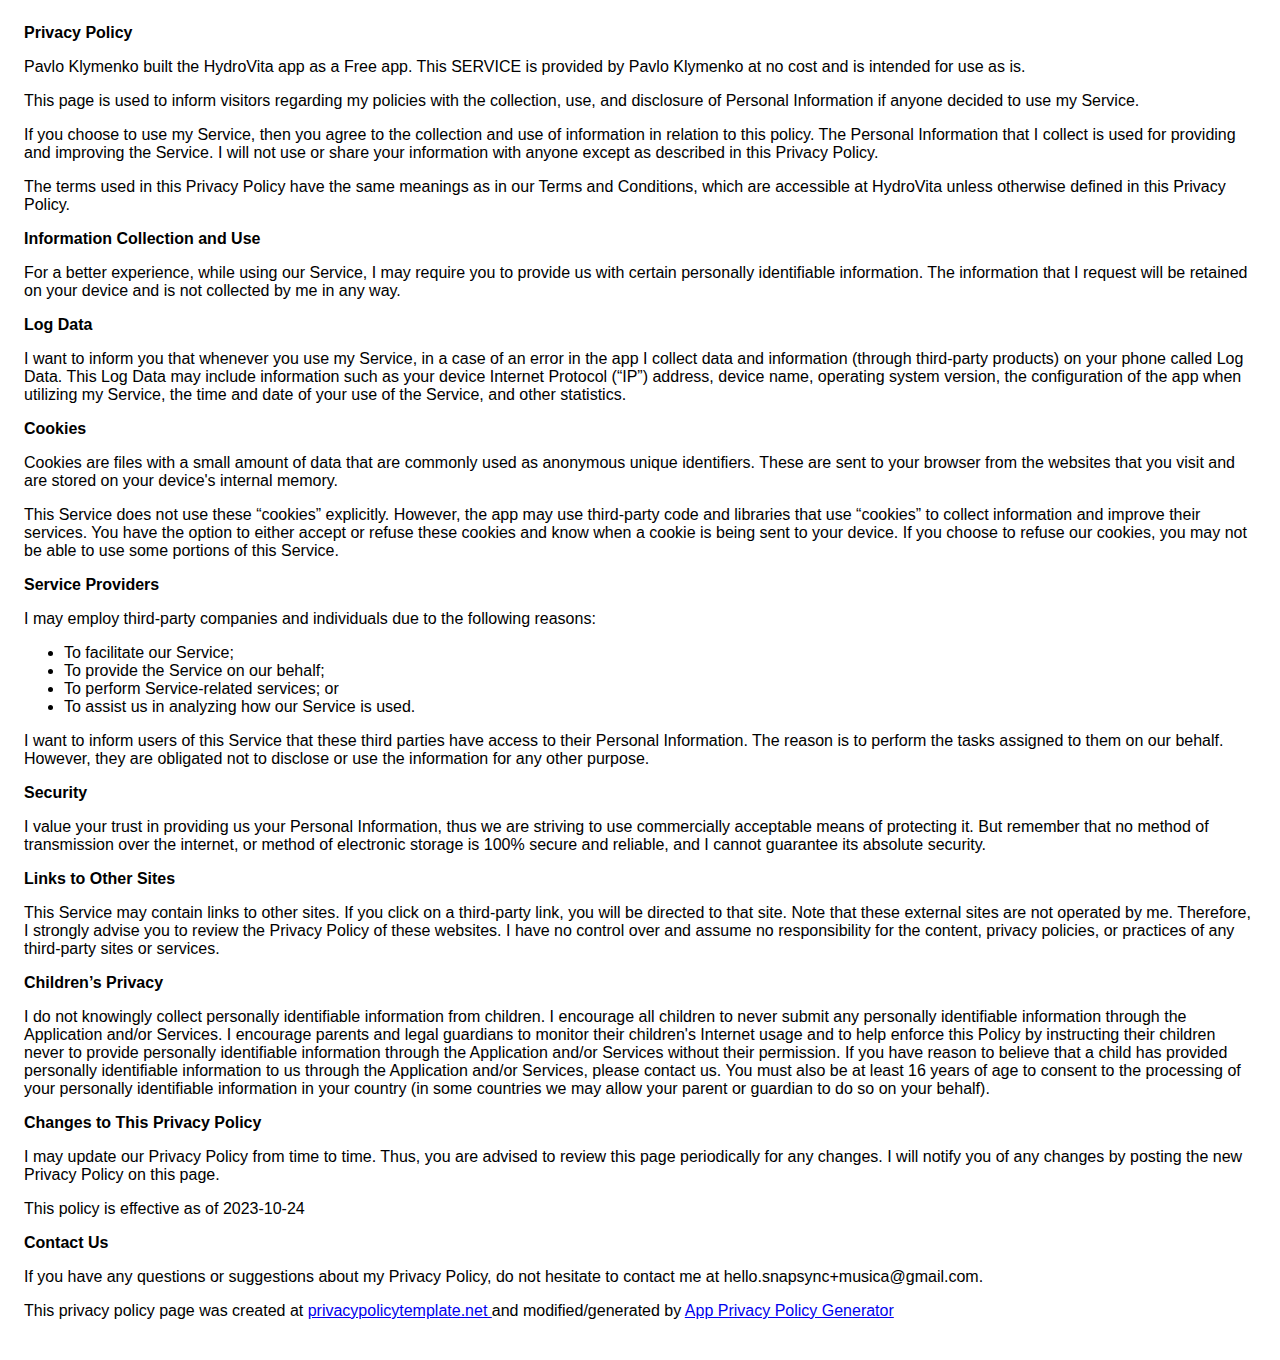
<file: privacy.html>
<!DOCTYPE html>
    <html>
    <head>
      <meta charset='utf-8'>
      <meta name='viewport' content='width=device-width'>
      <title>Privacy Policy</title>
      <style> body { font-family: 'Helvetica Neue', Helvetica, Arial, sans-serif; padding:1em; } </style>
    </head>
    <body>
    <strong>Privacy Policy</strong> <p>
                  Pavlo Klymenko built the HydroVita app as
                  a Free app. This SERVICE is provided by
                  Pavlo Klymenko at no cost and is intended for use as
                  is.
                </p> <p>
                  This page is used to inform visitors regarding my
                  policies with the collection, use, and disclosure of Personal
                  Information if anyone decided to use my Service.
                </p> <p>
                  If you choose to use my Service, then you agree to
                  the collection and use of information in relation to this
                  policy. The Personal Information that I collect is
                  used for providing and improving the Service. I will not use or share your information with
                  anyone except as described in this Privacy Policy.
                </p> <p>
                  The terms used in this Privacy Policy have the same meanings
                  as in our Terms and Conditions, which are accessible at
                  HydroVita unless otherwise defined in this Privacy Policy.
                </p> <p><strong>Information Collection and Use</strong></p> <p>
                  For a better experience, while using our Service, I
                  may require you to provide us with certain personally
                  identifiable information. The information that
                  I request will be retained on your device and is not collected by me in any way.
                </p> <!----> <p><strong>Log Data</strong></p> <p>
                  I want to inform you that whenever you
                  use my Service, in a case of an error in the app
                  I collect data and information (through third-party
                  products) on your phone called Log Data. This Log Data may
                  include information such as your device Internet Protocol
                  (“IP”) address, device name, operating system version, the
                  configuration of the app when utilizing my Service,
                  the time and date of your use of the Service, and other
                  statistics.
                </p> <p><strong>Cookies</strong></p> <p>
                  Cookies are files with a small amount of data that are
                  commonly used as anonymous unique identifiers. These are sent
                  to your browser from the websites that you visit and are
                  stored on your device's internal memory.
                </p> <p>
                  This Service does not use these “cookies” explicitly. However,
                  the app may use third-party code and libraries that use
                  “cookies” to collect information and improve their services.
                  You have the option to either accept or refuse these cookies
                  and know when a cookie is being sent to your device. If you
                  choose to refuse our cookies, you may not be able to use some
                  portions of this Service.
                </p> <p><strong>Service Providers</strong></p> <p>
                  I may employ third-party companies and
                  individuals due to the following reasons:
                </p> <ul><li>To facilitate our Service;</li> <li>To provide the Service on our behalf;</li> <li>To perform Service-related services; or</li> <li>To assist us in analyzing how our Service is used.</li></ul> <p>
                  I want to inform users of this Service
                  that these third parties have access to their Personal
                  Information. The reason is to perform the tasks assigned to
                  them on our behalf. However, they are obligated not to
                  disclose or use the information for any other purpose.
                </p> <p><strong>Security</strong></p> <p>
                  I value your trust in providing us your
                  Personal Information, thus we are striving to use commercially
                  acceptable means of protecting it. But remember that no method
                  of transmission over the internet, or method of electronic
                  storage is 100% secure and reliable, and I cannot
                  guarantee its absolute security.
                </p> <p><strong>Links to Other Sites</strong></p> <p>
                  This Service may contain links to other sites. If you click on
                  a third-party link, you will be directed to that site. Note
                  that these external sites are not operated by me.
                  Therefore, I strongly advise you to review the
                  Privacy Policy of these websites. I have
                  no control over and assume no responsibility for the content,
                  privacy policies, or practices of any third-party sites or
                  services.
                </p> <p><strong>Children’s Privacy</strong></p> <!----> <div><p>
                    I do not knowingly collect personally
                    identifiable information from children. I
                    encourage all children to never submit any personally
                    identifiable information through
                    the Application and/or Services.
                    I encourage parents and legal guardians to monitor
                    their children's Internet usage and to help enforce this Policy by instructing
                    their children never to provide personally identifiable information through the Application and/or Services without their permission. If you have reason to believe that a child
                    has provided personally identifiable information to us through the Application and/or Services,
                    please contact us. You must also be at least 16 years of age to consent to the processing
                    of your personally identifiable information in your country (in some countries we may allow your parent
                    or guardian to do so on your behalf).
                  </p></div> <p><strong>Changes to This Privacy Policy</strong></p> <p>
                  I may update our Privacy Policy from
                  time to time. Thus, you are advised to review this page
                  periodically for any changes. I will
                  notify you of any changes by posting the new Privacy Policy on
                  this page.
                </p> <p>This policy is effective as of 2023-10-24</p> <p><strong>Contact Us</strong></p> <p>
                  If you have any questions or suggestions about my
                  Privacy Policy, do not hesitate to contact me at hello.snapsync+musica@gmail.com.
                </p> <p>This privacy policy page was created at <a href="https://privacypolicytemplate.net" target="_blank" rel="noopener noreferrer">privacypolicytemplate.net </a>and modified/generated by <a href="https://app-privacy-policy-generator.nisrulz.com/" target="_blank" rel="noopener noreferrer">App Privacy Policy Generator</a></p>
    </body>
    </html>
</file>
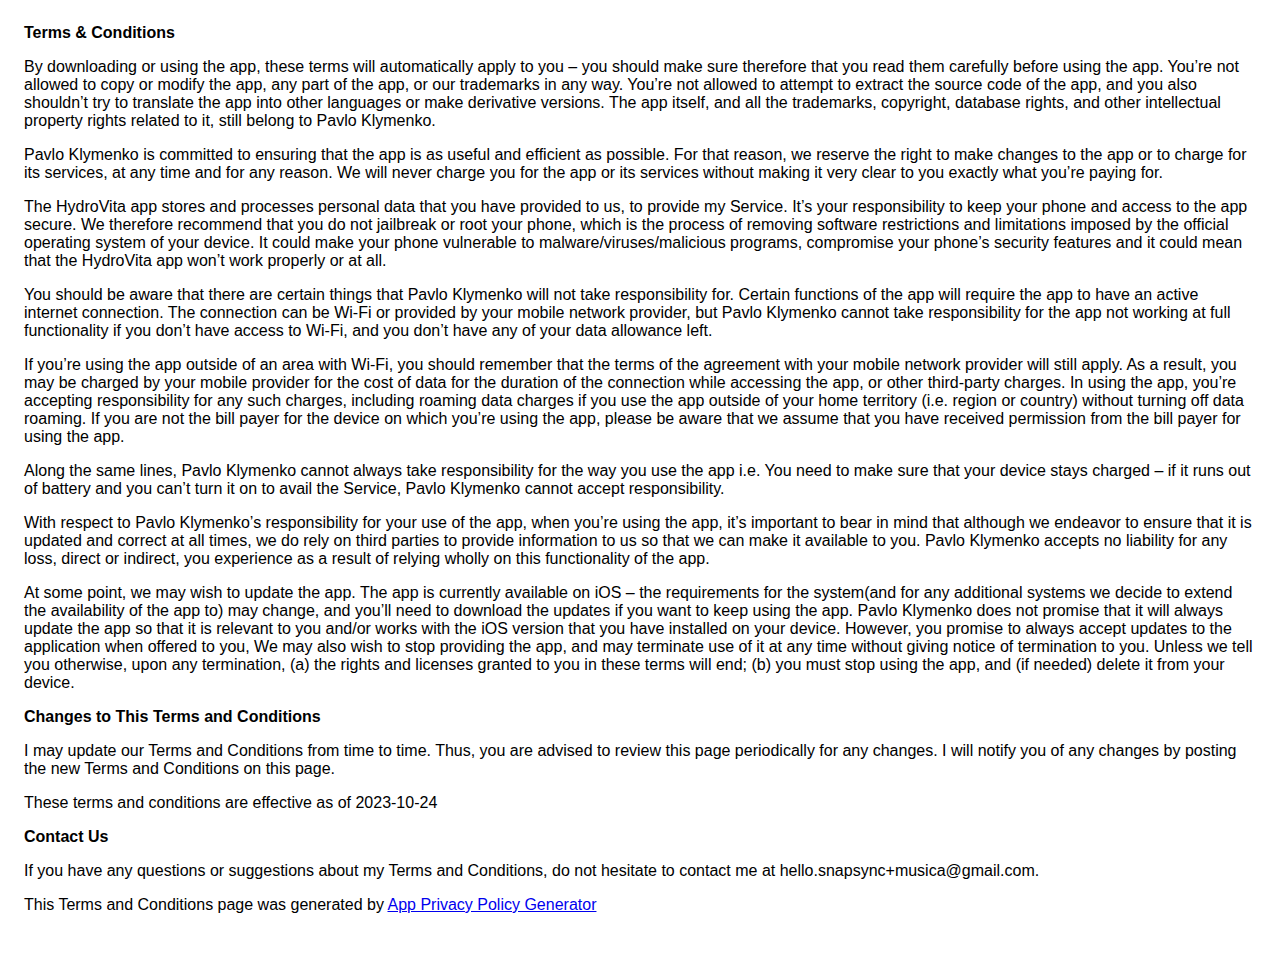
<file: terms.html>
<!DOCTYPE html>
    <html>
    <head>
      <meta charset='utf-8'>
      <meta name='viewport' content='width=device-width'>
      <title>Terms &amp; Conditions</title>
      <style> body { font-family: 'Helvetica Neue', Helvetica, Arial, sans-serif; padding:1em; } </style>
    </head>
    <body>
    <strong>Terms &amp; Conditions</strong> <p>
                  By downloading or using the app, these terms will
                  automatically apply to you – you should make sure therefore
                  that you read them carefully before using the app. You’re not
                  allowed to copy or modify the app, any part of the app, or
                  our trademarks in any way. You’re not allowed to attempt to
                  extract the source code of the app, and you also shouldn’t try
                  to translate the app into other languages or make derivative
                  versions. The app itself, and all the trademarks, copyright,
                  database rights, and other intellectual property rights related
                  to it, still belong to Pavlo Klymenko.
                </p> <p>
                  Pavlo Klymenko is committed to ensuring that the app is
                  as useful and efficient as possible. For that reason, we
                  reserve the right to make changes to the app or to charge for
                  its services, at any time and for any reason. We will never
                  charge you for the app or its services without making it very
                  clear to you exactly what you’re paying for.
                </p> <p>
                  The HydroVita app stores and processes personal data that
                  you have provided to us, to provide my
                  Service. It’s your responsibility to keep your phone and
                  access to the app secure. We therefore recommend that you do
                  not jailbreak or root your phone, which is the process of
                  removing software restrictions and limitations imposed by the
                  official operating system of your device. It could make your
                  phone vulnerable to malware/viruses/malicious programs,
                  compromise your phone’s security features and it could mean
                  that the HydroVita app won’t work properly or at all.
                </p> <!----> <p>
                  You should be aware that there are certain things that
                  Pavlo Klymenko will not take responsibility for. Certain
                  functions of the app will require the app to have an active
                  internet connection. The connection can be Wi-Fi or provided
                  by your mobile network provider, but Pavlo Klymenko
                  cannot take responsibility for the app not working at full
                  functionality if you don’t have access to Wi-Fi, and you don’t
                  have any of your data allowance left.
                </p> <p></p> <p>
                  If you’re using the app outside of an area with Wi-Fi, you
                  should remember that the terms of the agreement with your
                  mobile network provider will still apply. As a result, you may
                  be charged by your mobile provider for the cost of data for
                  the duration of the connection while accessing the app, or
                  other third-party charges. In using the app, you’re accepting
                  responsibility for any such charges, including roaming data
                  charges if you use the app outside of your home territory
                  (i.e. region or country) without turning off data roaming. If
                  you are not the bill payer for the device on which you’re
                  using the app, please be aware that we assume that you have
                  received permission from the bill payer for using the app.
                </p> <p>
                  Along the same lines, Pavlo Klymenko cannot always take
                  responsibility for the way you use the app i.e. You need to
                  make sure that your device stays charged – if it runs out of
                  battery and you can’t turn it on to avail the Service,
                  Pavlo Klymenko cannot accept responsibility.
                </p> <p>
                  With respect to Pavlo Klymenko’s responsibility for your
                  use of the app, when you’re using the app, it’s important to
                  bear in mind that although we endeavor to ensure that it is
                  updated and correct at all times, we do rely on third parties
                  to provide information to us so that we can make it available
                  to you. Pavlo Klymenko accepts no liability for any
                  loss, direct or indirect, you experience as a result of
                  relying wholly on this functionality of the app.
                </p> <p>
                  At some point, we may wish to update the app. The app is
                  currently available on iOS – the requirements for the
                  system(and for any additional systems we
                  decide to extend the availability of the app to) may change,
                  and you’ll need to download the updates if you want to keep
                  using the app. Pavlo Klymenko does not promise that it
                  will always update the app so that it is relevant to you
                  and/or works with the iOS version that you have
                  installed on your device. However, you promise to always
                  accept updates to the application when offered to you, We may
                  also wish to stop providing the app, and may terminate use of
                  it at any time without giving notice of termination to you.
                  Unless we tell you otherwise, upon any termination, (a) the
                  rights and licenses granted to you in these terms will end;
                  (b) you must stop using the app, and (if needed) delete it
                  from your device.
                </p> <p><strong>Changes to This Terms and Conditions</strong></p> <p>
                  I may update our Terms and Conditions
                  from time to time. Thus, you are advised to review this page
                  periodically for any changes. I will
                  notify you of any changes by posting the new Terms and
                  Conditions on this page.
                </p> <p>
                  These terms and conditions are effective as of 2023-10-24
                </p> <p><strong>Contact Us</strong></p> <p>
                  If you have any questions or suggestions about my
                  Terms and Conditions, do not hesitate to contact me
                  at hello.snapsync+musica@gmail.com.
                </p> <p>This Terms and Conditions page was generated by <a href="https://app-privacy-policy-generator.nisrulz.com/" target="_blank" rel="noopener noreferrer">App Privacy Policy Generator</a></p>
    </body>
    </html>
</file>
